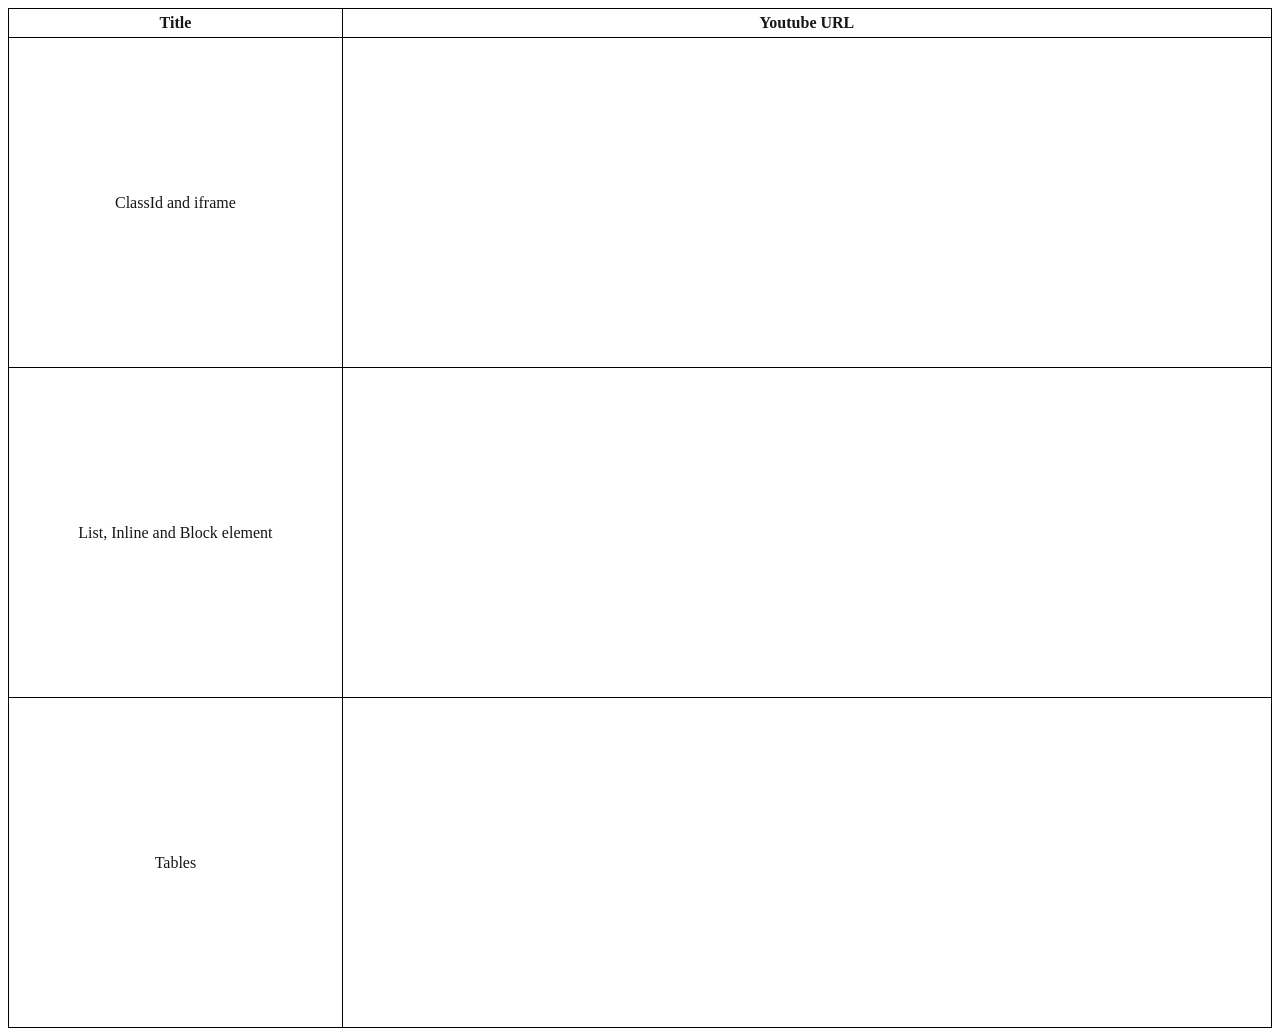
<file: assignment.html>
<!-- Write a HTML code to frame a table where title should we at left and URL video at right with the heading -->
<!DOCTYPE html>
<html lang="en">
<head>
    <meta charset="UTF-8">
    <meta name="viewport" content="width=device-width, initial-scale=1.0">
    <title>assignment</title>
    <style>
        table{
            border-collapse: collapse;
            text-align: center;
            color: rgb(24, 21, 21);
        }
        td, th{
            border: 1px solid black;
            padding: 5px;
        }
    </style>
</head>
<body>
    <table style="width: 100%;">
        <tr>
            <th>Title</th>
            <th>Youtube URL</th>
        </tr>
        <tr>
            <td>ClassId and iframe</td>
            <td>
                <iframe width="560" height="315" src="https://www.youtube.com/embed/I7LrS1z_WNA?si=9uw7VkMdwINsCdZB" title="YouTube video player" frameborder="0" allow="accelerometer; autoplay; clipboard-write; encrypted-media; gyroscope; picture-in-picture; web-share" referrerpolicy="strict-origin-when-cross-origin" allowfullscreen></iframe>
            </td>
        </tr>
        <tr>
            <td>List, Inline and Block element</td>
            <td>
                <iframe width="560" height="315" src="https://www.youtube.com/embed/MiJrcI4LXMA?si=j03tj1RaWGDoIp6o" title="YouTube video player" frameborder="0" allow="accelerometer; autoplay; clipboard-write; encrypted-media; gyroscope; picture-in-picture; web-share" referrerpolicy="strict-origin-when-cross-origin" allowfullscreen></iframe>
            </td>
        </tr>
        <tr>
            <td>Tables</td>
            <td>
                <iframe width="560" height="315" src="https://www.youtube.com/embed/d2Tb9hd9pHM?si=1rFB9FjX2j8NePp0" title="YouTube video player" frameborder="0" allow="accelerometer; autoplay; clipboard-write; encrypted-media; gyroscope; picture-in-picture; web-share" referrerpolicy="strict-origin-when-cross-origin" allowfullscreen></iframe>
            </td>
        </tr>
    </table>
</body>
</html>
</file>
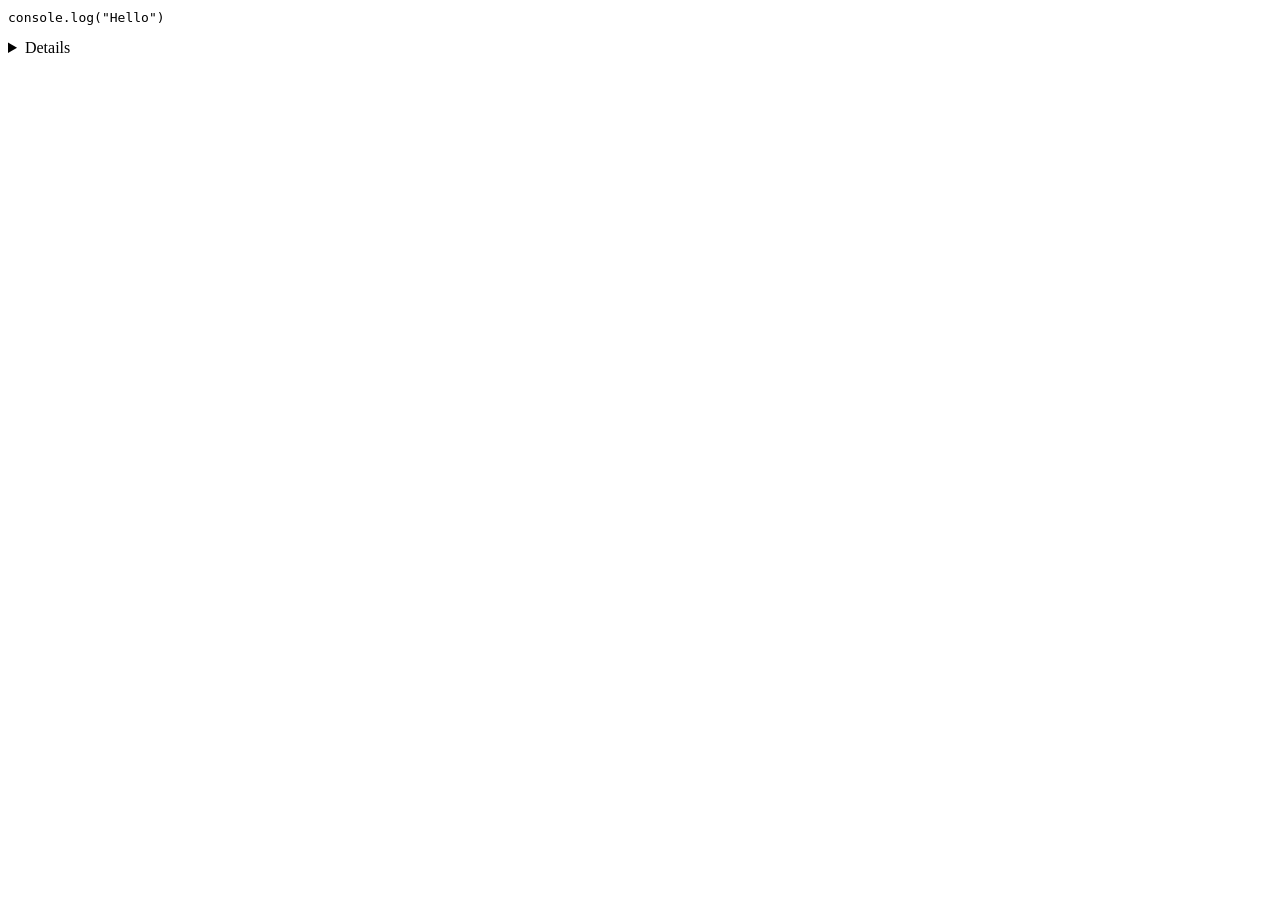
<file: codes.html>
<!DOCTYPE html>
<html lang="en">
<head>
    <meta charset="UTF-8">
    <meta name="viewport" content="width=device-width, initial-scale=1.0">
    <title>Document</title>
</head>
<body>
    <code>
        console.log("Hello")
    </code>
    <kbd></kbd>
    <samp></samp>
    <var></var>
    <pre></pre>

    <div class="header"></div>
    <div class="navbar"></div>
    <div class="content"></div>
    <div class="footer"></div>


    <header></header>
    <nav></nav>
    <section></section>
    <article></article>
    <aside></aside>
    <footer></footer>
    <summary></summary>
    <details></details>
    

</body>
</html>
</file>
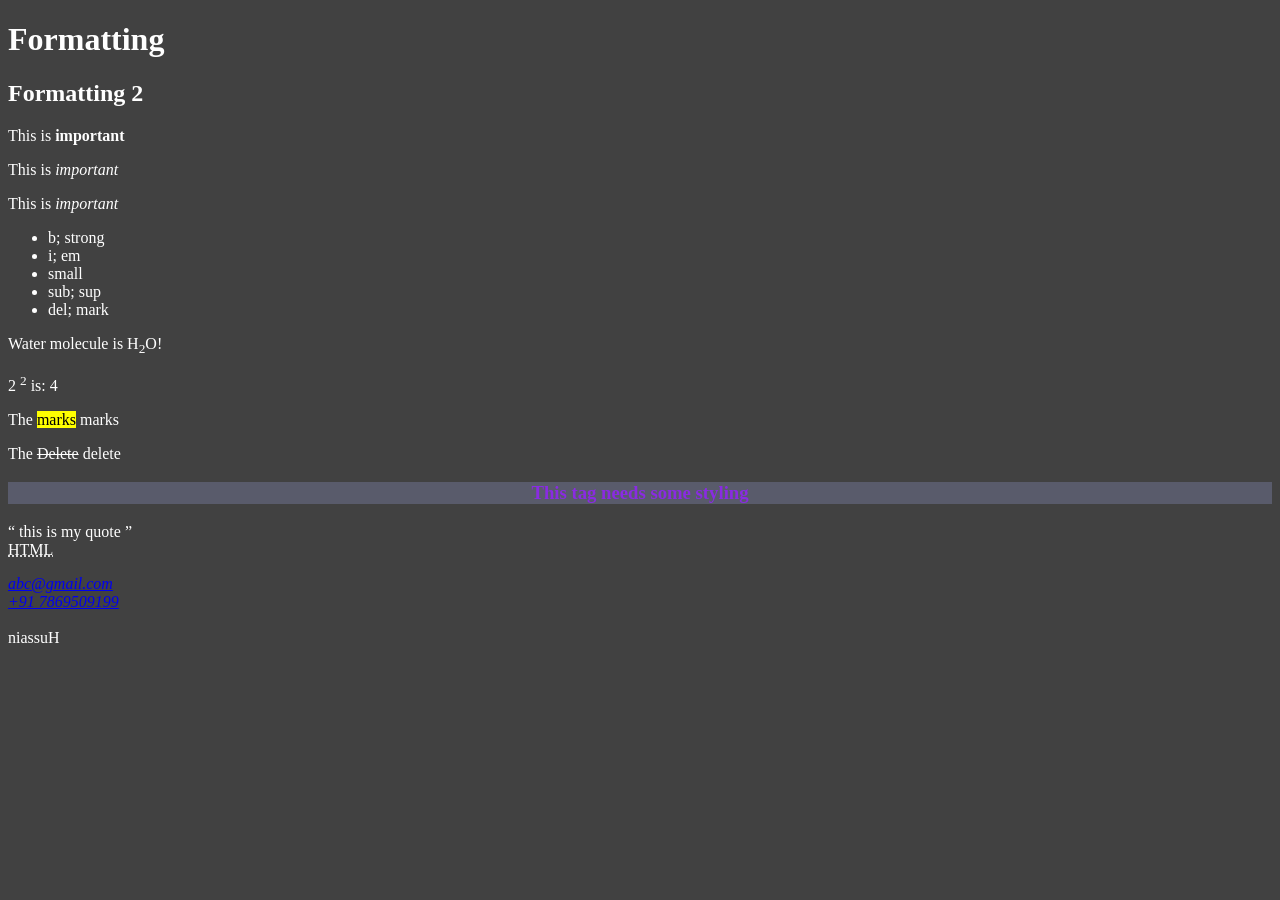
<file: colors.html>
<!DOCTYPE html>
<html lang="en">
<head>
    <meta charset="UTF-8">
    <meta name="viewport" content="width=device-width, initial-scale=1.0">
    <title>Document</title>
    <style>
        body{
            color: aqua;
        }
    </style>
    <link rel="stylesheet" href="style.css">

</head>
<body>
    <h1>Formatting</h1>
    <h2>Formatting 2</h2>
    <!-- <h3>Formatting 3</h3> -->
    <p> This is <strong>important</strong> </p>
    <p> This is <i>important</i> </p>
    <p> This is <em>important</em> </p>

    <ul>
        <li>b; strong</li>
        <li>i; em</li>
        <li>small</li>
        <li>sub; sup</li>
        <li>del; mark</li>
    </ul>
    <p>Water molecule is H<sub>2</sub>O!</p>
    <p>2 <sup>2</sup> is: 4</p>
    <p>The <mark>marks</mark> marks</p>
    <p>The <del>Delete</del> delete</p>

    <h3 style="text-align: center; background-color: rgba(115, 118, 149, 0.5); 
    color: blueviolet;
    
    "
    >This tag needs some styling</h3>

    <p>
        <q>
            this is my quote
        </q>
        <br>
        <abbr title="Hyper text Marking language">HTML</abbr>

        <address>
            <a href="abc@gmail.com">abc@gmail.com</a><br>
            <a href="tel:+917869509199">+91 7869509199</a>
        </address>
        
        <br>
        <bdo dir="rtl">Hussain</bdo>
    </p>
</body>
</html>
</file>
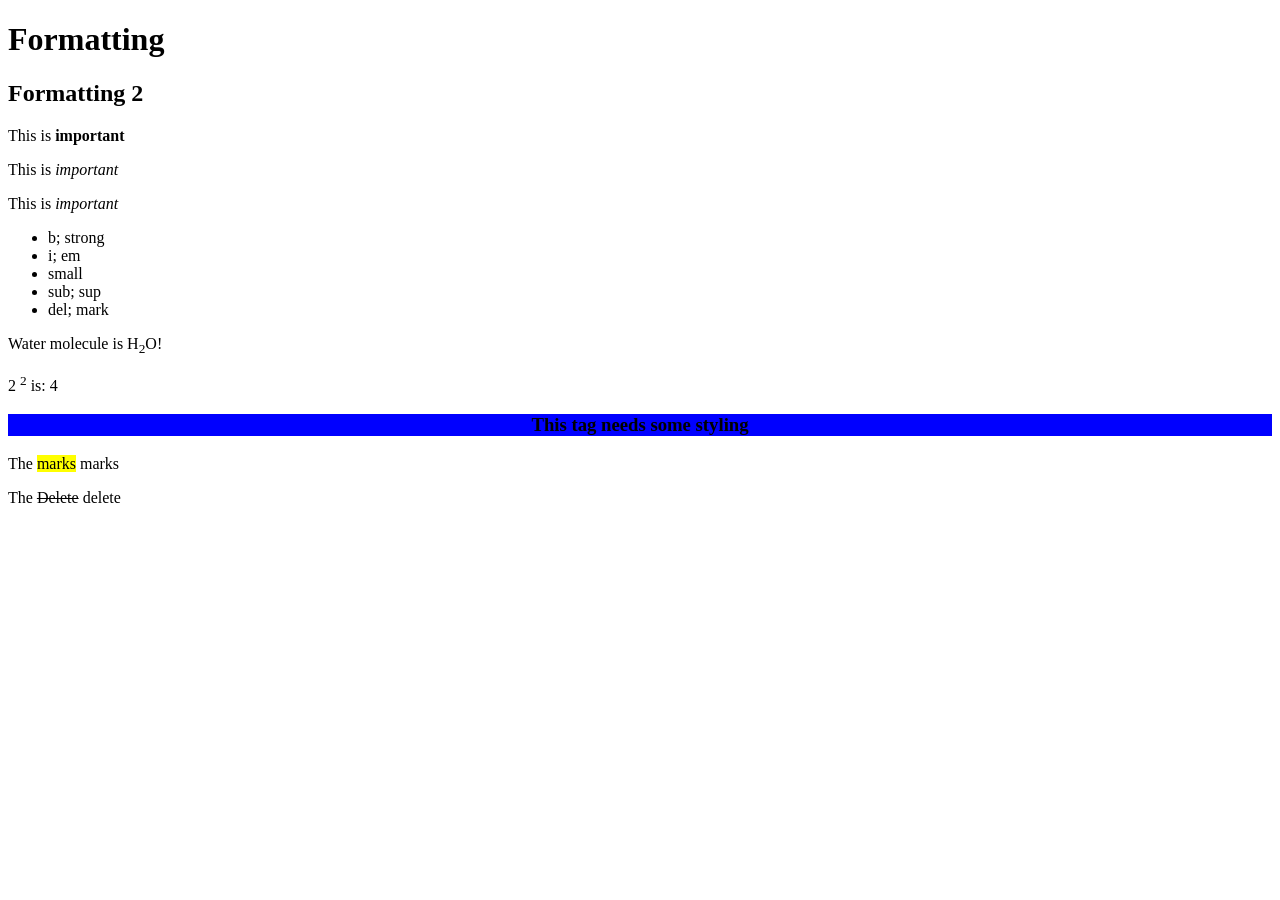
<file: formatting.html>
<!DOCTYPE html>
<html lang="en">
<head>
    <meta charset="UTF-8">
    <meta name="viewport" content="width=device-width, initial-scale=1.0">
    <title>Document</title>
</head>
<body>
    <h1>Formatting</h1>
    <h2>Formatting 2</h2>
    <!-- <h3>Formatting 3</h3> -->
    <p> This is <strong>important</strong> </p>
    <p> This is <i>important</i> </p>
    <p> This is <em>important</em> </p>

    <ul>
        <li>b; strong</li>
        <li>i; em</li>
        <li>small</li>
        <li>sub; sup</li>
        <li>del; mark</li>
    </ul>
    <p>Water molecule is H<sub>2</sub>O!</p>
    <p>2 <sup>2</sup> is: 4</p>

    <h3 style="text-align: center; background-color: blue;">This tag needs some styling</h3>

    <p>The <mark>marks</mark> marks</p>
    <p>The <del>Delete</del> delete</p>

</body>
</html>
</file>
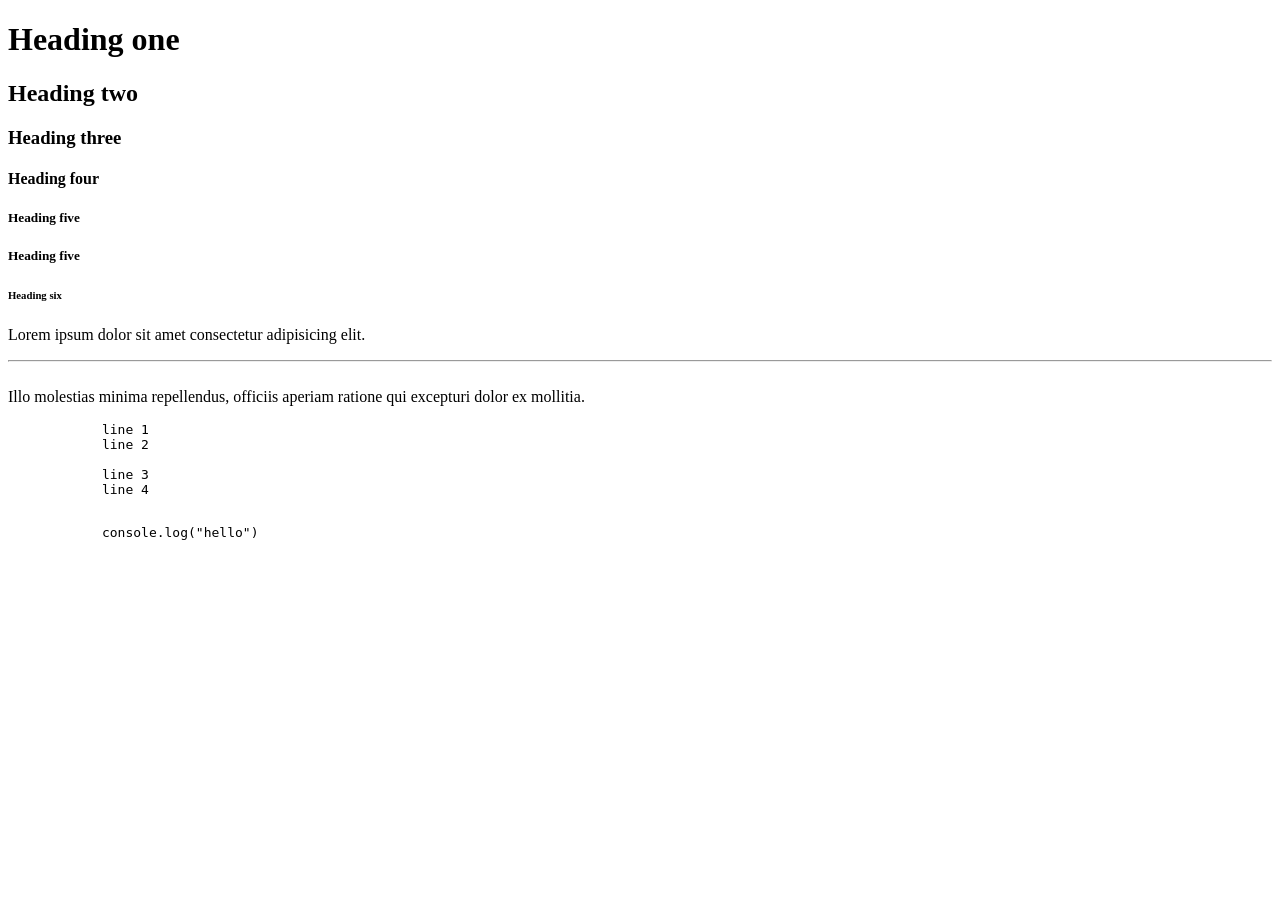
<file: heading.html>
<!DOCTYPE html>
<html lang="en">
<head>
    <meta charset="UTF-8">
    <meta name="viewport" content="width=device-width, initial-scale=1.0">
    <title>Document</title>
</head>
<body>
    <h1>Heading one</h1>
    <h2>Heading two</h2>
    <h3>Heading three</h3>
    <h4>Heading four</h4>
    <h5>Heading five</h5>
    <h5>Heading five</h5>
    <h6>Heading six</h6>

    <p>Lorem ipsum dolor sit amet consectetur adipisicing elit. 
        <hr>
        <br />
        Illo molestias minima repellendus, officiis aperiam ratione qui excepturi dolor ex mollitia.</p>

        <pre>
            line 1
            line 2
            
            line 3
            line 4
        </pre>
        <pre>
            console.log("hello")
        </pre>
</body>
</html>
</file>
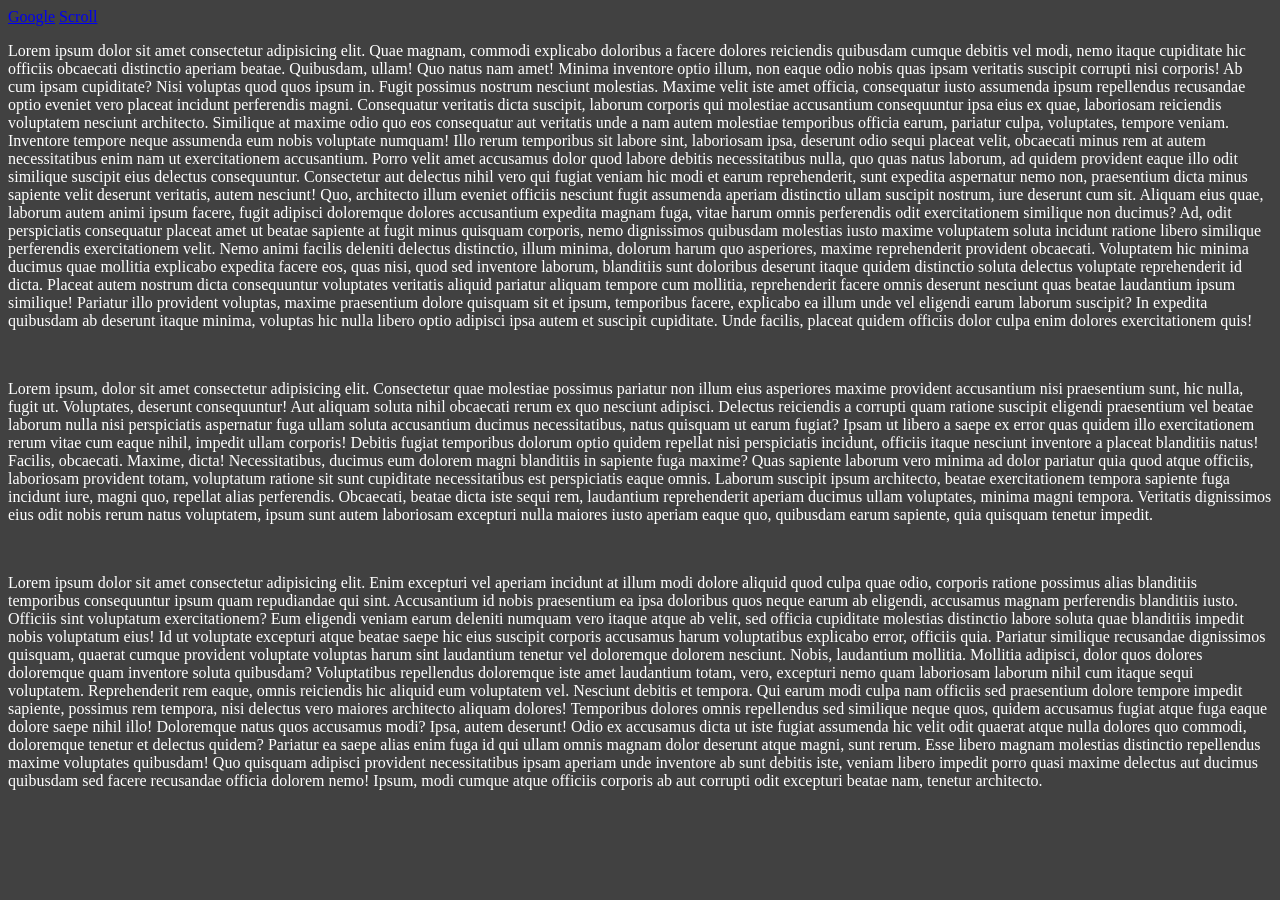
<file: linktext.html>
<!DOCTYPE html>
<html lang="en">
<head>
    <meta charset="UTF-8">
    <meta name="viewport" content="width=device-width, initial-scale=1.0">
    <title>Document</title>

    <style>
        body{
            background-color: #414141;
            color: white;
        }
    </style>
</head>
<body>
    <a href="https://google.com">Google</a>
    <a href="#section2">Scroll</a>
    <p>Lorem ipsum dolor sit amet consectetur adipisicing elit. Quae magnam, commodi explicabo doloribus a facere dolores reiciendis quibusdam cumque debitis vel modi, nemo itaque cupiditate hic officiis obcaecati distinctio aperiam beatae. Quibusdam, ullam! Quo natus nam amet! Minima inventore optio illum, non eaque odio nobis quas ipsam veritatis suscipit corrupti nisi corporis! Ab cum ipsam cupiditate? Nisi voluptas quod quos ipsum in. Fugit possimus nostrum nesciunt molestias. Maxime velit iste amet officia, consequatur iusto assumenda ipsum repellendus recusandae optio eveniet vero placeat incidunt perferendis magni. Consequatur veritatis dicta suscipit, laborum corporis qui molestiae accusantium consequuntur ipsa eius ex quae, laboriosam reiciendis voluptatem nesciunt architecto. Similique at maxime odio quo eos consequatur aut veritatis unde a nam autem molestiae temporibus officia earum, pariatur culpa, voluptates, tempore veniam. Inventore tempore neque assumenda eum nobis voluptate numquam! Illo rerum temporibus sit labore sint, laboriosam ipsa, deserunt odio sequi placeat velit, obcaecati minus rem at autem necessitatibus enim nam ut exercitationem accusantium. Porro velit amet accusamus dolor quod labore debitis necessitatibus nulla, quo quas natus laborum, ad quidem provident eaque illo odit similique suscipit eius delectus consequuntur. Consectetur aut delectus nihil vero qui fugiat veniam hic modi et earum reprehenderit, sunt expedita aspernatur nemo non, praesentium dicta minus sapiente velit deserunt veritatis, autem nesciunt! Quo, architecto illum eveniet officiis nesciunt fugit assumenda aperiam distinctio ullam suscipit nostrum, iure deserunt cum sit. Aliquam eius quae, laborum autem animi ipsum facere, fugit adipisci doloremque dolores accusantium expedita magnam fuga, vitae harum omnis perferendis odit exercitationem similique non ducimus? Ad, odit perspiciatis consequatur placeat amet ut beatae sapiente at fugit minus quisquam corporis, nemo dignissimos quibusdam molestias iusto maxime voluptatem soluta incidunt ratione libero similique perferendis exercitationem velit. Nemo animi facilis deleniti delectus distinctio, illum minima, dolorum harum quo asperiores, maxime reprehenderit provident obcaecati. Voluptatem hic minima ducimus quae mollitia explicabo expedita facere eos, quas nisi, quod sed inventore laborum, blanditiis sunt doloribus deserunt itaque quidem distinctio soluta delectus voluptate reprehenderit id dicta. Placeat autem nostrum dicta consequuntur voluptates veritatis aliquid pariatur aliquam tempore cum mollitia, reprehenderit facere omnis deserunt nesciunt quas beatae laudantium ipsum similique! Pariatur illo provident voluptas, maxime praesentium dolore quisquam sit et ipsum, temporibus facere, explicabo ea illum unde vel eligendi earum laborum suscipit? In expedita quibusdam ab deserunt itaque minima, voluptas hic nulla libero optio adipisci ipsa autem et suscipit cupiditate. Unde facilis, placeat quidem officiis dolor culpa enim dolores exercitationem quis!</p>
    <br>
    <p id="section2">Lorem ipsum, dolor sit amet consectetur adipisicing elit. Consectetur quae molestiae possimus pariatur non illum eius asperiores maxime provident accusantium nisi praesentium sunt, hic nulla, fugit ut. Voluptates, deserunt consequuntur! Aut aliquam soluta nihil obcaecati rerum ex quo nesciunt adipisci. Delectus reiciendis a corrupti quam ratione suscipit eligendi praesentium vel beatae laborum nulla nisi perspiciatis aspernatur fuga ullam soluta accusantium ducimus necessitatibus, natus quisquam ut earum fugiat? Ipsam ut libero a saepe ex error quas quidem illo exercitationem rerum vitae cum eaque nihil, impedit ullam corporis! Debitis fugiat temporibus dolorum optio quidem repellat nisi perspiciatis incidunt, officiis itaque nesciunt inventore a placeat blanditiis natus! Facilis, obcaecati. Maxime, dicta! Necessitatibus, ducimus eum dolorem magni blanditiis in sapiente fuga maxime? Quas sapiente laborum vero minima ad dolor pariatur quia quod atque officiis, laboriosam provident totam, voluptatum ratione sit sunt cupiditate necessitatibus est perspiciatis eaque omnis. Laborum suscipit ipsum architecto, beatae exercitationem tempora sapiente fuga incidunt iure, magni quo, repellat alias perferendis. Obcaecati, beatae dicta iste sequi rem, laudantium reprehenderit aperiam ducimus ullam voluptates, minima magni tempora. Veritatis dignissimos eius odit nobis rerum natus voluptatem, ipsum sunt autem laboriosam excepturi nulla maiores iusto aperiam eaque quo, quibusdam earum sapiente, quia quisquam tenetur impedit.</p>
    <br>
    <p>Lorem ipsum dolor sit amet consectetur adipisicing elit. Enim excepturi vel aperiam incidunt at illum modi dolore aliquid quod culpa quae odio, corporis ratione possimus alias blanditiis temporibus consequuntur ipsum quam repudiandae qui sint. Accusantium id nobis praesentium ea ipsa doloribus quos neque earum ab eligendi, accusamus magnam perferendis blanditiis iusto. Officiis sint voluptatum exercitationem? Eum eligendi veniam earum deleniti numquam vero itaque atque ab velit, sed officia cupiditate molestias distinctio labore soluta quae blanditiis impedit nobis voluptatum eius! Id ut voluptate excepturi atque beatae saepe hic eius suscipit corporis accusamus harum voluptatibus explicabo error, officiis quia. Pariatur similique recusandae dignissimos quisquam, quaerat cumque provident voluptate voluptas harum sint laudantium tenetur vel doloremque dolorem nesciunt. Nobis, laudantium mollitia. Mollitia adipisci, dolor quos dolores doloremque quam inventore soluta quibusdam? Voluptatibus repellendus doloremque iste amet laudantium totam, vero, excepturi nemo quam laboriosam laborum nihil cum itaque sequi voluptatem. Reprehenderit rem eaque, omnis reiciendis hic aliquid eum voluptatem vel. Nesciunt debitis et tempora. Qui earum modi culpa nam officiis sed praesentium dolore tempore impedit sapiente, possimus rem tempora, nisi delectus vero maiores architecto aliquam dolores! Temporibus dolores omnis repellendus sed similique neque quos, quidem accusamus fugiat atque fuga eaque dolore saepe nihil illo! Doloremque natus quos accusamus modi? Ipsa, autem deserunt! Odio ex accusamus dicta ut iste fugiat assumenda hic velit odit quaerat atque nulla dolores quo commodi, doloremque tenetur et delectus quidem? Pariatur ea saepe alias enim fuga id qui ullam omnis magnam dolor deserunt atque magni, sunt rerum. Esse libero magnam molestias distinctio repellendus maxime voluptates quibusdam! Quo quisquam adipisci provident necessitatibus ipsam aperiam unde inventore ab sunt debitis iste, veniam libero impedit porro quasi maxime delectus aut ducimus quibusdam sed facere recusandae officia dolorem nemo! Ipsum, modi cumque atque officiis corporis ab aut corrupti odit excepturi beatae nam, tenetur architecto.</p>
</body>
</html>
</file>
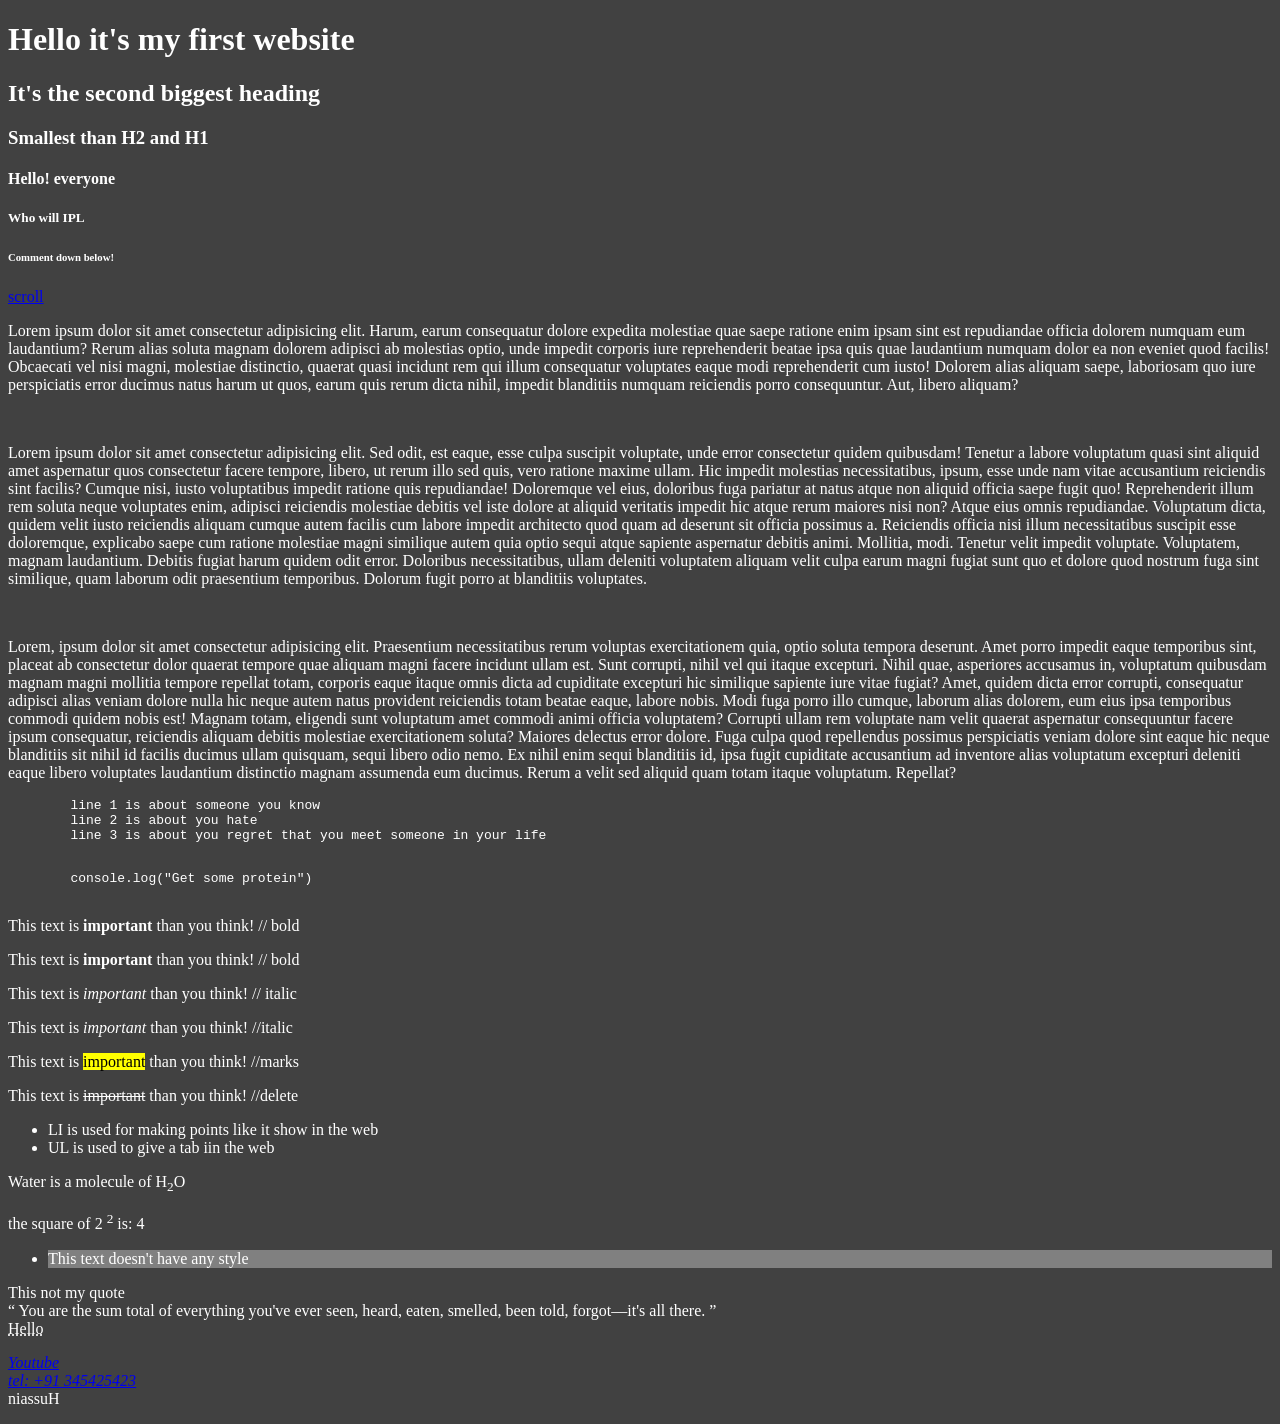
<file: practice.html>
<!DOCTYPE html>
<html lang="en">
<head>
    <meta charset="UTF-8">
    <meta name="viewport" content="width=device-width, initial-scale=1.0">
    <title>Document</title>
    <style>
        body{
            background-color: #414141;
            color: white;
        }
    </style>
</head>
<body>
    <h1>Hello it's my first website</h1>
    <h2>It's the second biggest heading</h2>
    <h3>Smallest than H2 and H1</h3>
    <h4>Hello! everyone</h4>
    <h5>Who will IPL</h5>
    <h6>Comment down <span>below</span>!</h6>

    <a href="#section2">scroll</a>
    <p>Lorem ipsum dolor sit amet consectetur adipisicing elit. Harum, earum consequatur dolore expedita molestiae quae saepe ratione enim ipsam sint est repudiandae officia dolorem numquam eum laudantium? Rerum alias soluta magnam dolorem adipisci ab molestias optio, unde impedit corporis iure reprehenderit beatae ipsa quis quae laudantium numquam dolor ea non eveniet quod facilis! Obcaecati vel nisi magni, molestiae distinctio, quaerat quasi incidunt rem qui illum consequatur voluptates eaque modi reprehenderit cum iusto! Dolorem alias aliquam saepe, laboriosam quo iure perspiciatis error ducimus natus harum ut quos, earum quis rerum dicta nihil, impedit blanditiis numquam reiciendis porro consequuntur. Aut, libero aliquam?</p>
    <br>
    <p id="section2">Lorem ipsum dolor sit amet consectetur adipisicing elit. Sed odit, est eaque, esse culpa suscipit voluptate, unde error consectetur quidem quibusdam! Tenetur a labore voluptatum quasi sint aliquid amet aspernatur quos consectetur facere tempore, libero, ut rerum illo sed quis, vero ratione maxime ullam. Hic impedit molestias necessitatibus, ipsum, esse unde nam vitae accusantium reiciendis sint facilis? Cumque nisi, iusto voluptatibus impedit ratione quis repudiandae! Doloremque vel eius, doloribus fuga pariatur at natus atque non aliquid officia saepe fugit quo! Reprehenderit illum rem soluta neque voluptates enim, adipisci reiciendis molestiae debitis vel iste dolore at aliquid veritatis impedit hic atque rerum maiores nisi non? Atque eius omnis repudiandae. Voluptatum dicta, quidem velit iusto reiciendis aliquam cumque autem facilis cum labore impedit architecto quod quam ad deserunt sit officia possimus a. Reiciendis officia nisi illum necessitatibus suscipit esse doloremque, explicabo saepe cum ratione molestiae magni similique autem quia optio sequi atque sapiente aspernatur debitis animi. Mollitia, modi. Tenetur velit impedit voluptate. Voluptatem, magnam laudantium. Debitis fugiat harum quidem odit error. Doloribus necessitatibus, ullam deleniti voluptatem aliquam velit culpa earum magni fugiat sunt quo et dolore quod nostrum fuga sint similique, quam laborum odit praesentium temporibus. Dolorum fugit porro at blanditiis voluptates.</p>
    <br>
    <p>Lorem, ipsum dolor sit amet consectetur adipisicing elit. Praesentium necessitatibus rerum voluptas exercitationem quia, optio soluta tempora deserunt. Amet porro impedit eaque temporibus sint, placeat ab consectetur dolor quaerat tempore quae aliquam magni facere incidunt ullam est. Sunt corrupti, nihil vel qui itaque excepturi. Nihil quae, asperiores accusamus in, voluptatum quibusdam magnam magni mollitia tempore repellat totam, corporis eaque itaque omnis dicta ad cupiditate excepturi hic similique sapiente iure vitae fugiat? Amet, quidem dicta error corrupti, consequatur adipisci alias veniam dolore nulla hic neque autem natus provident reiciendis totam beatae eaque, labore nobis. Modi fuga porro illo cumque, laborum alias dolorem, eum eius ipsa temporibus commodi quidem nobis est! Magnam totam, eligendi sunt voluptatum amet commodi animi officia voluptatem? Corrupti ullam rem voluptate nam velit quaerat aspernatur consequuntur facere ipsum consequatur, reiciendis aliquam debitis molestiae exercitationem soluta? Maiores delectus error dolore. Fuga culpa quod repellendus possimus perspiciatis veniam dolore sint eaque hic neque blanditiis sit nihil id facilis ducimus ullam quisquam, sequi libero odio nemo. Ex nihil enim sequi blanditiis id, ipsa fugit cupiditate accusantium ad inventore alias voluptatum excepturi deleniti eaque libero voluptates laudantium distinctio magnam assumenda eum ducimus. Rerum a velit sed aliquid quam totam itaque voluptatum. Repellat?</p>
    
    <pre>
        line 1 is about someone you know
        line 2 is about you hate
        line 3 is about you regret that you meet someone in your life
    </pre>
    <pre>
        console.log("Get some protein")
    </pre>

    <p>This text is <b>important</b> than you think! // bold</p>
    <p>This text is <strong>important</strong> than you think! // bold</p>
    <p>This text is <i>important</i> than you think! // italic</p>
    <p>This text is <em>important</em> than you think! //italic</p>
    <p>This text is <mark>important</mark> than you think! //marks</p>
    <p>This text is <del>important</del> than you think! //delete</p>

    <ul>
        <li>LI is used for making points like it show in the web</li>
        <li>UL is used to give a tab iin the web</li>
    </ul>

    <p>Water is a molecule of H<sub>2</sub>O</p>
    <p>the square of 2 <sup>2</sup> is: 4</p>

    <ul>
    <li style="background-color: grey; color: white;">This text doesn't have any style</li>
    </ul>

    <p>
        This not my quote
        <br>
        <q>
            You are the sum total of everything you've ever seen, heard, eaten, smelled, been told, forgot—it's all there. 
        </q>
        <br>
        <abbr title="Hello means greeting to someone">
            Hello
        </abbr>
        <address>
            <a href="https://youtube.com">Youtube</a>
            <br>
            <a href="tel: +91345425423">tel: +91 345425423</a>
        </address>
        <bdo dir="rtl">Hussain</bdo>
    </p>
</body>
</html>
</file>
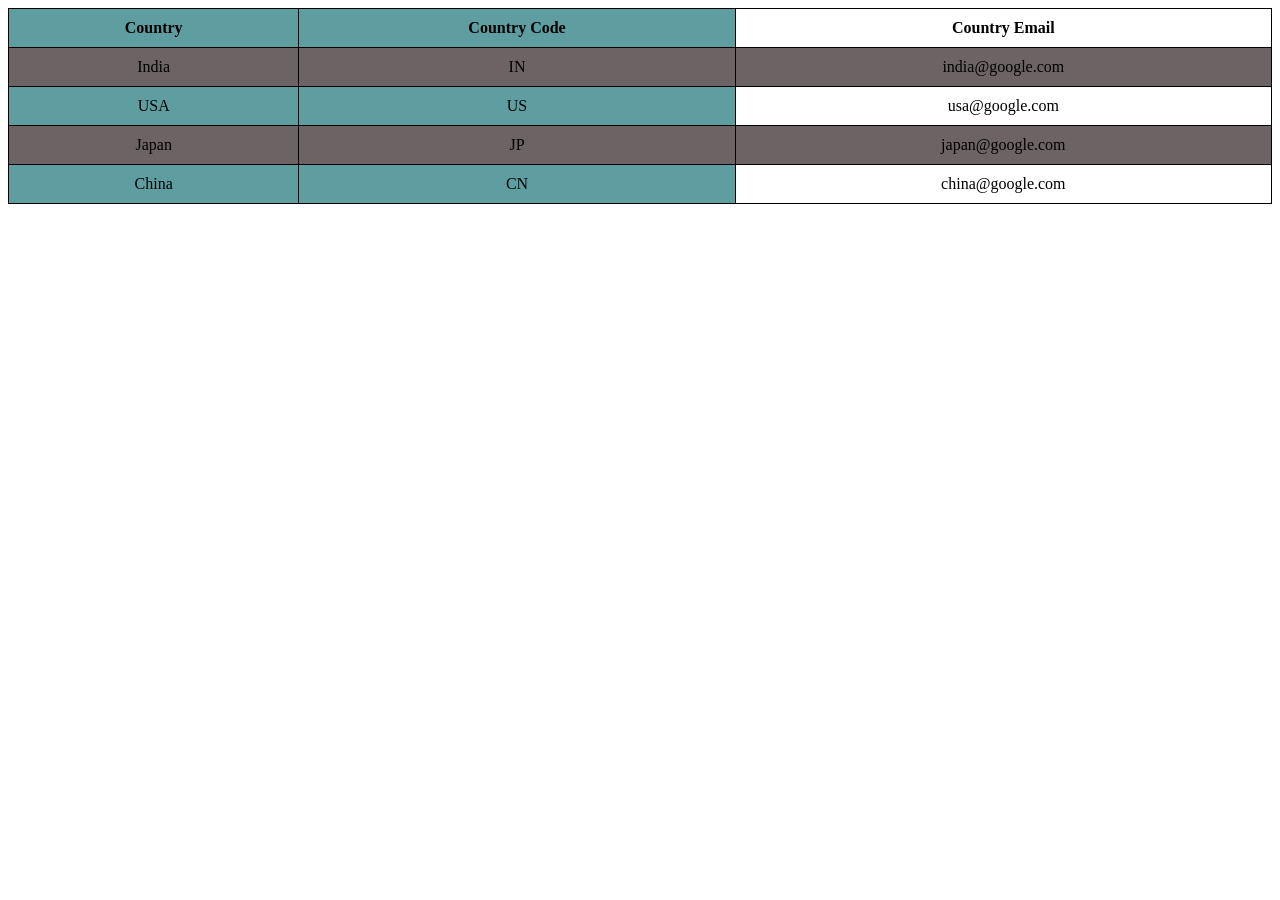
<file: tables.html>
<!DOCTYPE html>
<html lang="en">
<head>
    <meta charset="UTF-8">
    <meta name="viewport" content="width=device-width, initial-scale=1.0">
    <title>Document</title>
    <style>
        table{
            border-collapse: collapse;
            text-align: center;
        }
        td, th{
            border: 1px solid black;
            padding: 10px;
        }
        tr:nth-child(even){
            background-color: #6c6464;
        }
    </style>
</head>
<body>
    <table style="width: 100%;">
        <colgroup>
            <col span="2" style="background-color: cadetblue;" />
        </colgroup>
        <tr>
            <th>Country</th>
            <th>Country Code</th>
            <th>Country Email</th>
        </tr>
        <tr>
            <td>India</td>
            <td>IN</td>
            <td>india@google.com</td>
        </tr>
        <tr>
            <td>USA</td>
            <td>US</td>
            <td>usa@google.com</td>
        </tr>
        <tr>
            <td>Japan</td>
            <td>JP</td>
            <td>japan@google.com</td>
        </tr>
        <tr>
            <td>China</td>
            <td>CN</td>
            <td>china@google.com</td>
        </tr>
    </table>
</body>
</html>
</file>
<file: style.css>
body{
    background-color: #414141;
    color:white;
}
</file>
